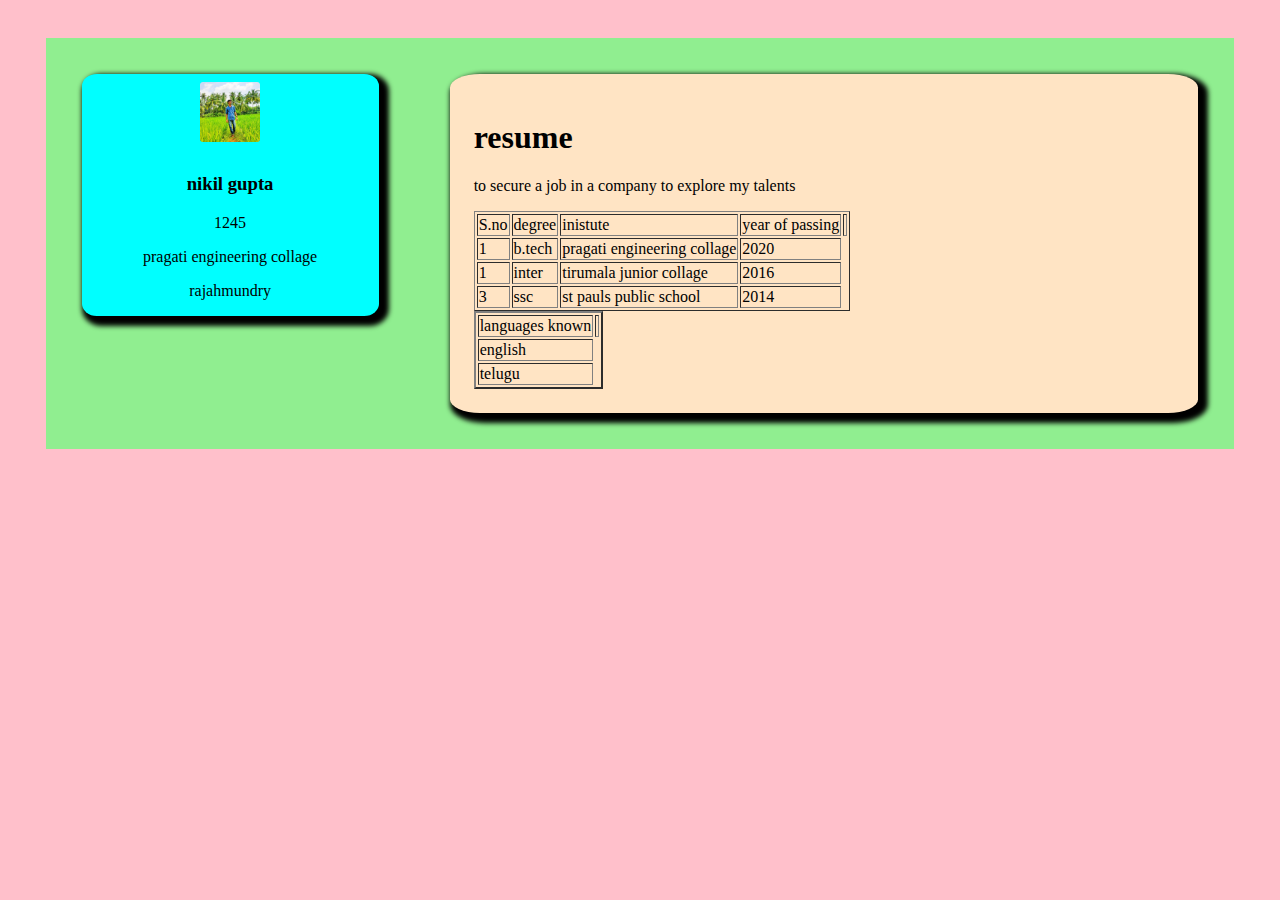
<file: dynamic.html>
<!DOCTYPE html>
<html>
<head>
	<title>Dynamic resume</title>
	<link rel="stylesheet" type="text/css" href="dynamic.css">
	<meta charset="utf-8" name="viewport" content="width=device-width,inital-scale=1.0">
</head>
<body>
	<div id="parent"">
		<div class="leftdiv">
			
		</div>
		<div class="rightdiv">
			
		</div>
	</div>

<script type="text/javascript" src="dynamic.js"></script></body>


</html>
</file>
<file: dynamic.css>
/*desktop top*/

body{
	background: pink;
}
#parent{
	
	display: flex;
	background: Lightgreen;
	margin: 3%;
	justify-content: space-around;
}
.leftdiv{
	background: aqua;
	margin:3%;
	box-shadow: 5px 5px 5px 5px;
	border-radius: 5%;
	text-align: center;
	width: 25%;
	height: 10%;

}
.rightdiv{
	padding: 2%;
	background: bisque;
	margin:3%;
	box-shadow: 5px 5px 5px 5px;
	border-radius: 4%;
	width: 59%;
}
img{
	margin: 3%;
	border-radius: 5%;
	height: 20%;
	width: 20%;
}


/*mobile view*/
@media screen and (max-width: 400px){

body{
	background: blue;
}
#parent{
	background: #1BE7B5;
	margin: 1%;
	display: inline-block;
	justify-content: space-around;
}
.leftdiv{
	background: #1785DB;
	margin:2%;
	box-shadow: 2px 2px 2px 2px;
	border-radius: 5%;
	text-align: center;
	width: 96%;
	height: 10%;

}
.rightdiv{
	padding: 2%;
	background: bisque;
	margin:2%;
	box-shadow: 2px 2px 2px 2px;
	border-radius: 4%;
	text-align: center;
	width: 96%;
}
img{
	margin: 3%;
	border-radius: 5%;
	height: 20%;
	width: 20%;
}


}



/*mobile view*/
@media screen and (max-width: 400px){

body{
	background: blue;
}
#parent{
	background: #1BE7B5;
	margin: 1%;
	display: inline-block;
	justify-content: space-around;
}
.leftdiv{
	background: #1785DB;
	margin:2%;
	box-shadow: 2px 2px 2px 2px;
	border-radius: 5%;
	text-align: center;
	width: 96%;
	height: 10%;

}
.rightdiv{
	padding: 2%;
	background: #768FA2;
	margin:3%;
	box-shadow: 2px 2px 2px 2px;
	border-radius: 4%;
	text-align: center;
	width: 94%;
}
img{
	margin: 3%;
	border-radius: 5%;
	height: 20%;
	width: 90%;
}


}

/*mobile view*/
@media screen and (min-width: 400px) and (max-width: 700px){

body{
	background: blue;
}
#parent{
	background: #C9B1AC;
	margin: 1%;
	display: inline-block;
	justify-content: space-around;
}
.leftdiv{
	background: #DE654C;
	margin:2%;
	box-shadow: 2px 2px 2px 2px;
	border-radius: 5%;
	text-align: center;
	width: 96%;
	height: 10%;

}
.rightdiv{
	padding: 2%;
	background: #F8F2F1;
	margin:3%;
	box-shadow: 2px 2px 2px 2px;
	border-radius: 4%;
	text-align: center;
	width: 94%;
}
img{
	margin: 3%;
	border-radius: 5%;
	height: 20%;
	width: 90%;
}


}
</file>
